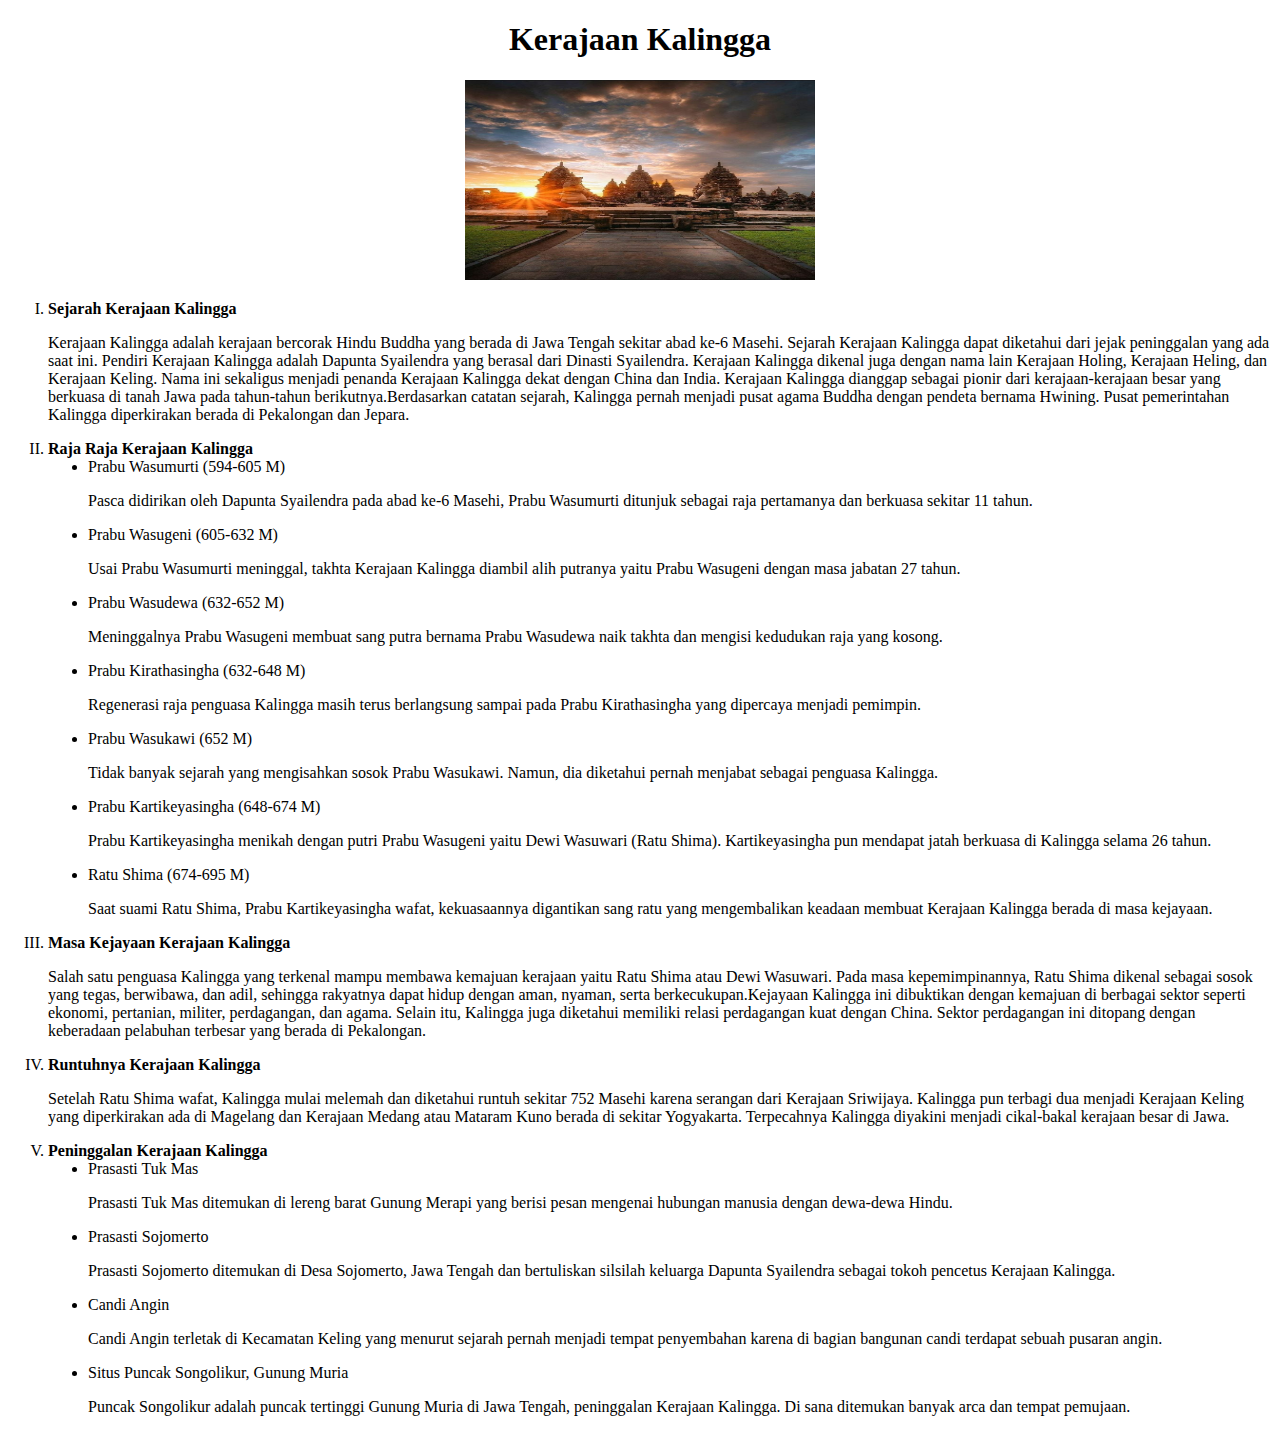
<file: kalingga.html>
<!DOCTYPE html>
<html lang="en">
<head>
  <meta charset="UTF-8">
  <meta name="viewport" content="width=device-width, initial-scale=1.0">
  <meta http-equiv="X-UA-Compatible" content="ie=edge">
  <title>Kerajaan Kelingga</title>
</head>
<body>
  <div style="text-align: center;">
    <h1>Kerajaan Kalingga</h1>
    <img src="gambar/kalingga.jpg" width="350" height="200" alt="Kerajaan Kalingga">
  </div>
  <ol type="I">
    <li><strong>Sejarah Kerajaan Kalingga</strong></li>
    <p>Kerajaan Kalingga adalah kerajaan bercorak Hindu Buddha yang berada di Jawa Tengah sekitar abad ke-6 Masehi. Sejarah Kerajaan Kalingga dapat diketahui dari jejak peninggalan yang ada saat ini. Pendiri Kerajaan Kalingga adalah Dapunta Syailendra yang berasal dari Dinasti Syailendra. Kerajaan Kalingga dikenal juga dengan nama lain Kerajaan Holing, Kerajaan Heling, dan Kerajaan Keling. Nama ini sekaligus menjadi penanda Kerajaan Kalingga dekat dengan China dan India. Kerajaan Kalingga dianggap sebagai pionir dari kerajaan-kerajaan besar yang berkuasa di tanah Jawa pada tahun-tahun berikutnya.Berdasarkan catatan sejarah, Kalingga pernah menjadi pusat agama Buddha dengan pendeta bernama Hwining. Pusat pemerintahan Kalingga diperkirakan berada di Pekalongan dan Jepara.</p>
    <li><Strong>Raja Raja Kerajaan Kalingga</Strong></li>
    <ul type="disc">
      <li>Prabu Wasumurti (594-605 M)</li>
      <p>Pasca didirikan oleh Dapunta Syailendra pada abad ke-6 Masehi, Prabu Wasumurti ditunjuk sebagai raja pertamanya dan berkuasa sekitar 11 tahun.</p>
       <li>Prabu Wasugeni (605-632 M)</p>
       <p>Usai Prabu Wasumurti meninggal, takhta Kerajaan Kalingga diambil alih putranya yaitu Prabu Wasugeni dengan masa jabatan 27 tahun.</p>
       <li>Prabu Wasudewa (632-652 M)</li>
       <p>Meninggalnya Prabu Wasugeni membuat sang putra bernama Prabu Wasudewa naik takhta dan mengisi kedudukan raja yang kosong.</p>
       <li>Prabu Kirathasingha (632-648 M)</li>
       <p>Regenerasi raja penguasa Kalingga masih terus berlangsung sampai pada Prabu Kirathasingha yang dipercaya menjadi pemimpin.</p>
       <li>Prabu Wasukawi (652 M)</li>
       <p>Tidak banyak sejarah yang mengisahkan sosok Prabu Wasukawi. Namun, dia diketahui pernah menjabat sebagai penguasa Kalingga.</p>
       <li>Prabu Kartikeyasingha (648-674 M)</li>
       <p>Prabu Kartikeyasingha menikah dengan putri Prabu Wasugeni yaitu Dewi Wasuwari (Ratu Shima). Kartikeyasingha pun mendapat jatah berkuasa di Kalingga selama 26 tahun.</p>
       <li>Ratu Shima (674-695 M)</li>
       <p>Saat suami Ratu Shima, Prabu Kartikeyasingha wafat, kekuasaannya digantikan sang ratu yang mengembalikan keadaan membuat Kerajaan Kalingga berada di masa kejayaan.</p>
      </ul>
      <li><strong>Masa Kejayaan Kerajaan Kalingga</strong></li>
      <p>Salah satu penguasa Kalingga yang terkenal mampu membawa kemajuan kerajaan yaitu Ratu Shima atau Dewi Wasuwari. Pada masa kepemimpinannya, Ratu Shima dikenal sebagai sosok yang tegas, berwibawa, dan adil, sehingga rakyatnya dapat hidup dengan aman, nyaman, serta berkecukupan.Kejayaan Kalingga ini dibuktikan dengan kemajuan di berbagai sektor seperti ekonomi, pertanian, militer, perdagangan, dan agama. Selain itu, Kalingga juga diketahui memiliki relasi perdagangan kuat dengan China. Sektor perdagangan ini ditopang dengan keberadaan pelabuhan terbesar yang berada di Pekalongan.</p>
      <li><strong>Runtuhnya Kerajaan Kalingga</strong></li>
      <p>Setelah Ratu Shima wafat, Kalingga mulai melemah dan diketahui runtuh sekitar 752 Masehi karena serangan dari Kerajaan Sriwijaya. Kalingga pun terbagi dua menjadi Kerajaan Keling yang diperkirakan ada di Magelang dan Kerajaan Medang atau Mataram Kuno berada di sekitar Yogyakarta. Terpecahnya Kalingga diyakini menjadi cikal-bakal kerajaan besar di Jawa.</p>
      <li><strong>Peninggalan Kerajaan Kalingga</strong></li>
      <ul type="disc">
        <li>Prasasti Tuk Mas</li>
        <p>Prasasti Tuk Mas ditemukan di lereng barat Gunung Merapi yang berisi pesan mengenai hubungan manusia dengan dewa-dewa Hindu.</p>
        <li>Prasasti Sojomerto</li>
        <p>Prasasti Sojomerto ditemukan di Desa Sojomerto, Jawa Tengah dan bertuliskan silsilah keluarga Dapunta Syailendra sebagai tokoh pencetus Kerajaan Kalingga.</p>
        <li>Candi Angin</li>
        <p>Candi Angin terletak di Kecamatan Keling yang menurut sejarah pernah menjadi tempat penyembahan karena di bagian bangunan candi terdapat sebuah pusaran angin.</p>
        <li>Situs Puncak Songolikur, Gunung Muria</li>
        <p>Puncak Songolikur adalah puncak tertinggi Gunung Muria di Jawa Tengah, peninggalan Kerajaan Kalingga. Di sana ditemukan banyak arca dan tempat pemujaan.</p>
      </ul>
  </ol>
</body>
</html>
</file>
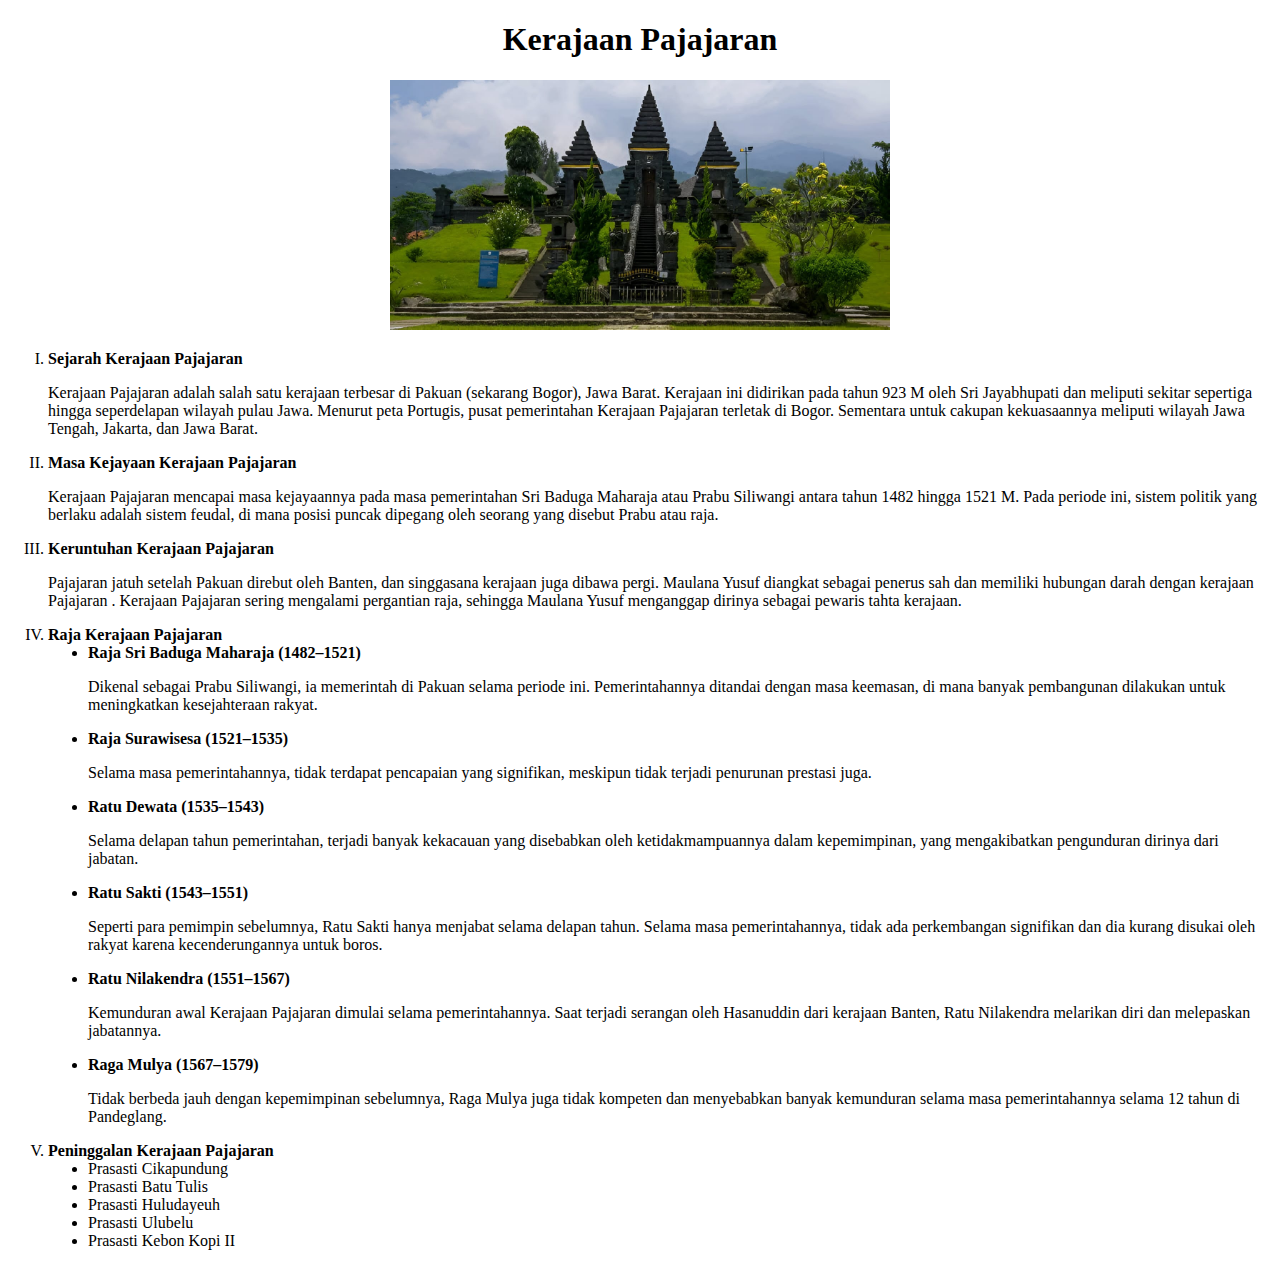
<file: Pajajaran.html>
<!DOCTYPE html>
<html lang="en">
<head>
  <meta charset="UTF-8">
  <meta name="viewport" content="width=device-width, initial-scale=1.0">
  <meta http-equiv="X-UA-Compatible" content="ie=edge">
  <title>Kerajaan Pajajaran</title>
</head>
<body>
  <div style="text-align: center;">
    <h1>Kerajaan Pajajaran</h1>
    <img src="gambar/pajajaran.jpg" width="500" height="250" alt="Kerajaan Pajajaran">
  </div>
  <ol type="I">
    <li><strong>Sejarah Kerajaan Pajajaran</strong></li>
    <p>Kerajaan Pajajaran adalah salah satu kerajaan terbesar di Pakuan (sekarang Bogor), Jawa Barat. Kerajaan ini didirikan pada tahun 923 M oleh Sri Jayabhupati dan meliputi sekitar sepertiga hingga seperdelapan wilayah pulau Jawa. Menurut peta Portugis, pusat pemerintahan Kerajaan Pajajaran terletak di Bogor. Sementara untuk cakupan kekuasaannya meliputi wilayah Jawa Tengah, Jakarta, dan Jawa Barat.</p>
    <li><strong>Masa Kejayaan Kerajaan Pajajaran</strong></li>
    <p>Kerajaan Pajajaran mencapai masa kejayaannya pada masa pemerintahan Sri Baduga Maharaja atau Prabu Siliwangi antara tahun 1482 hingga 1521 M. Pada periode ini, sistem politik yang berlaku adalah sistem feudal, di mana posisi puncak dipegang oleh seorang yang disebut Prabu atau raja.</p>
    <li><strong>Keruntuhan Kerajaan Pajajaran</strong></li>
    <p>Pajajaran jatuh setelah Pakuan direbut oleh Banten, dan singgasana kerajaan juga dibawa pergi. Maulana Yusuf diangkat sebagai penerus sah dan memiliki hubungan darah dengan kerajaan Pajajaran . Kerajaan Pajajaran sering mengalami pergantian raja, sehingga Maulana Yusuf menganggap dirinya sebagai pewaris tahta kerajaan.
      </p>
      <li><strong>Raja Kerajaan Pajajaran</strong></li>
      <ul type="disc">
        <li><b>Raja Sri Baduga Maharaja (1482–1521)</b></li>
        <p>Dikenal sebagai Prabu Siliwangi, ia memerintah di Pakuan selama periode ini. Pemerintahannya ditandai dengan masa keemasan, di mana banyak pembangunan dilakukan untuk meningkatkan kesejahteraan rakyat.</p>
        <li><b>Raja Surawisesa (1521–1535)</b></li>
        <p>Selama masa pemerintahannya, tidak terdapat pencapaian yang signifikan, meskipun tidak terjadi penurunan prestasi juga.</p>
        <li><b>Ratu Dewata (1535–1543)</b></li>
        <p>Selama delapan tahun pemerintahan, terjadi banyak kekacauan yang disebabkan oleh ketidakmampuannya dalam kepemimpinan, yang mengakibatkan pengunduran dirinya dari jabatan.</p>
        <li><b>Ratu Sakti (1543–1551)</b></li>
        <p>Seperti para pemimpin sebelumnya, Ratu Sakti hanya menjabat selama delapan tahun. Selama masa pemerintahannya, tidak ada perkembangan signifikan dan dia kurang disukai oleh rakyat karena kecenderungannya untuk boros.</p>
        <li><b>Ratu Nilakendra (1551–1567)</b></li>
        <p>Kemunduran awal Kerajaan Pajajaran dimulai selama pemerintahannya. Saat terjadi serangan oleh Hasanuddin dari kerajaan Banten, Ratu Nilakendra melarikan diri dan melepaskan jabatannya.</p>
        <li><b>Raga Mulya (1567–1579)</b></li>
        <p>Tidak berbeda jauh dengan kepemimpinan sebelumnya, Raga Mulya juga tidak kompeten dan menyebabkan banyak kemunduran selama masa pemerintahannya selama 12 tahun di Pandeglang.</p>
      </ul>
      <li><strong>Peninggalan Kerajaan Pajajaran</strong></li>
      <ul type="disc">
        <li>Prasasti Cikapundung</li>
        <li>Prasasti Batu Tulis</li>
        <li>Prasasti Huludayeuh</li>
        <li>Prasasti Ulubelu</li>
        <li>Prasasti Kebon Kopi II</li>
      </ul>
  </ol>
  
</body>
</html>
</file>
